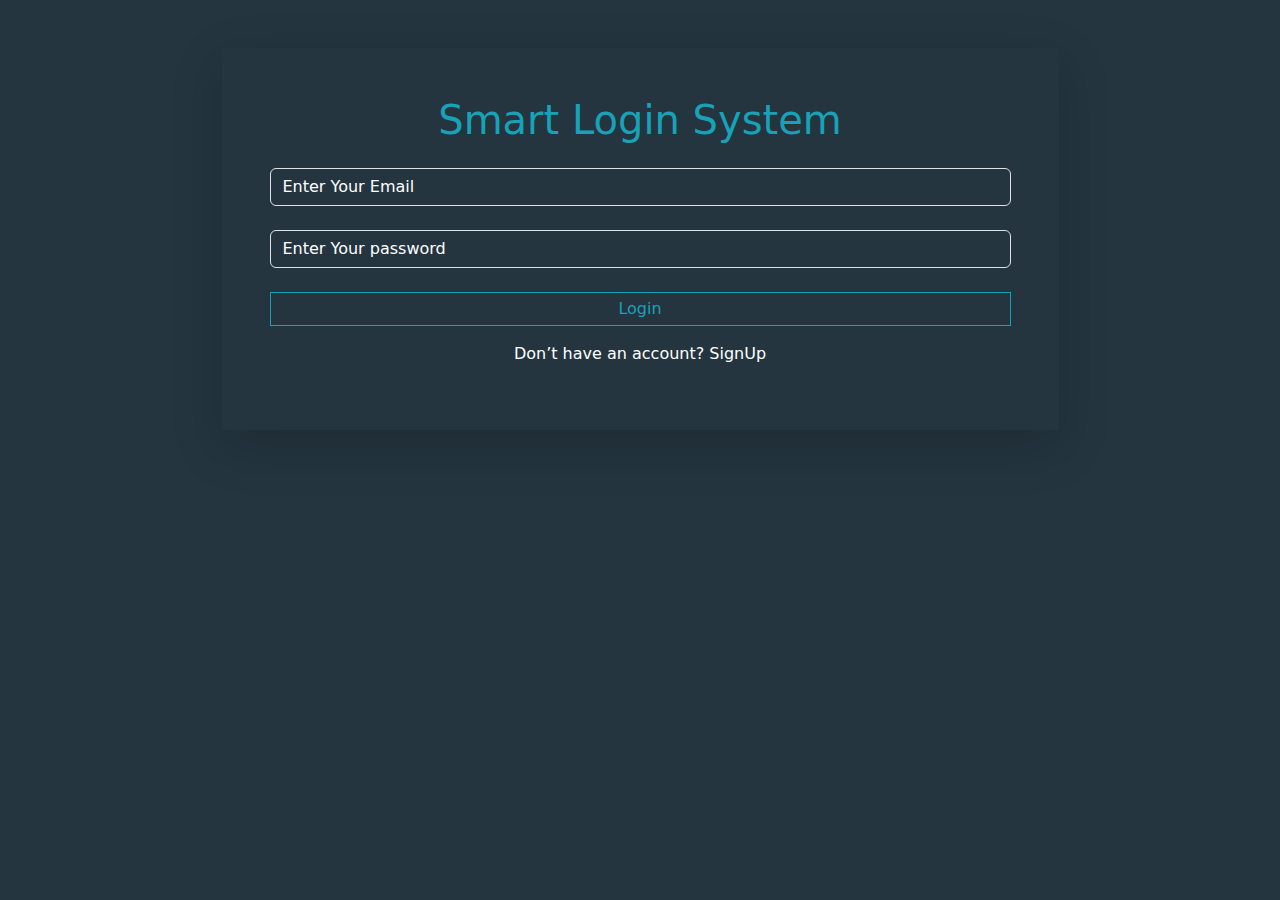
<file: index.html>
<html>
    <head>
        <link rel="preconnect" href="https://fonts.googleapis.com">
        <link rel="preconnect" href="https://fonts.gstatic.com" crossorigin>
        <link href="https://fonts.googleapis.com/css2?family=Montserrat:wght@200;300;400;500;600;700;800&family=Pacifico&family=Righteous&display=swap" rel="stylesheet">
        <link href="style/all.min.css" rel="stylesheet"/>
        <link href="style/bootstrap.min.css" rel="stylesheet"/>
        <link href="style/style.css" rel="stylesheet"/>
    </head>
    <body>
        <section id="Login" class="vh-100 mx-auto text-center">
            <div class="container pt-5">
              <div class="form-login w-75 shadow-lg m-auto text-center p-5">
                <h1>Smart Login System</h1>
                <input id="uEmail" class="form-control  m-auto my-4" type="email" name="email" placeholder="Enter Your Email"/>
                <input id="uPassword" class="form-control  m-auto mt-4" type="password" name="password" placeholder="Enter Your password"/>
                <h5 id="loginError" class="text-danger my-4"></h5>
                <button id="login" class="w-100 p-1 bg-transparent">Login</button>
                <p class="fs-6 mt-3 text-white">Don’t have an account? <a href="signup.html">SignUp</a></p>
            </div>
            </div>            
        </section>
        <script src="js/bootstrap.bundle.js"></script>
        <script src="js/sweetalert2.all.min.js"></script>
        <script src="js/js.js"></script>
    </body>
</html>
</file>
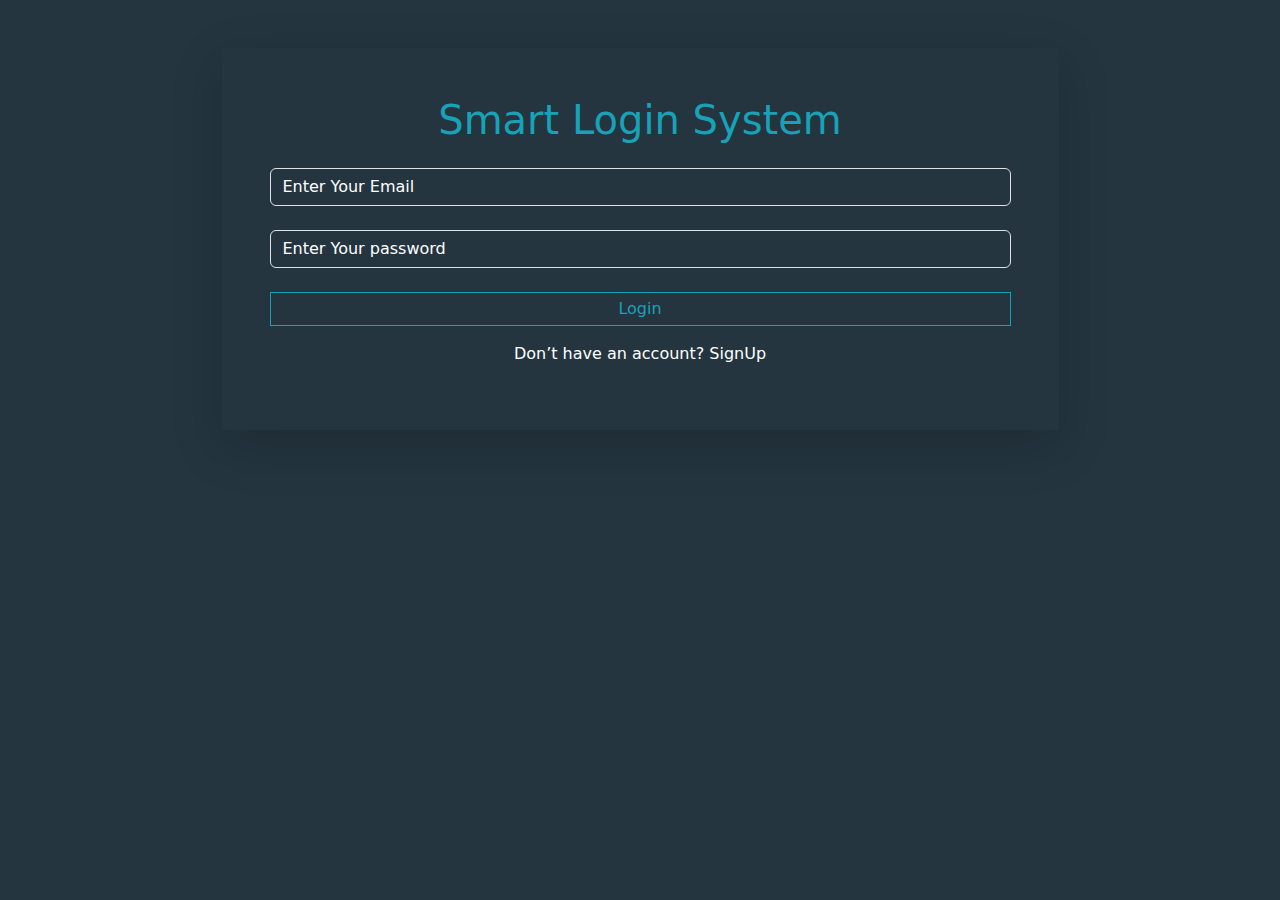
<file: home.html>
<html>
    <head>
        <link rel="preconnect" href="https://fonts.googleapis.com">
        <link rel="preconnect" href="https://fonts.gstatic.com" crossorigin>
        <link href="https://fonts.googleapis.com/css2?family=Montserrat:wght@200;300;400;500;600;700;800&family=Pacifico&family=Righteous&display=swap" rel="stylesheet">
        <link href="style/all.min.css" rel="stylesheet"/>
        <link href="style/bootstrap.min.css" rel="stylesheet"/>
        <link href="style/style.css" rel="stylesheet"/>
    </head>
    <body>
        
        <section id="Login" class="vh-100 mx-auto text-center">
           
            <nav class="navbar navbar-expand-lg navbar-dark group shadow-lg">
                <div class="container">
                    <a class="navbar-brand" href="#">SMART LOGIN</a>
                    <button class="navbar-toggler" type="button" data-toggle="collapse" data-target="#navbarSupportedContent" aria-controls="navbarSupportedContent" aria-expanded="false" aria-label="Toggle navigation">
              <span class="navbar-toggler-icon"></span>
            </button>
        
                    <div class="collapse navbar-collapse" id="navbarSupportedContent">
                        <ul class="navbar-nav ms-auto">
                            <li class="nav-item">
                                <a class="nav-link btn btn-outline-warning" href="index.html">Logout</a>
                            </li>
                        </ul>
                    </div>
                </div>
            </nav>
           
            <div class="container pt-5">
              <div class="form-login w-75 shadow-lg m-auto text-center p-5">
                <h1 id="welcome">Welcome <span></span></h1>
            </div>
            </div>            
        </section>
        <script src="js/bootstrap.bundle.js"></script>
        <script src="js/sweetalert2.all.min.js"></script>
        <script src="js/js.js"></script>
    </body>
</html>
</file>
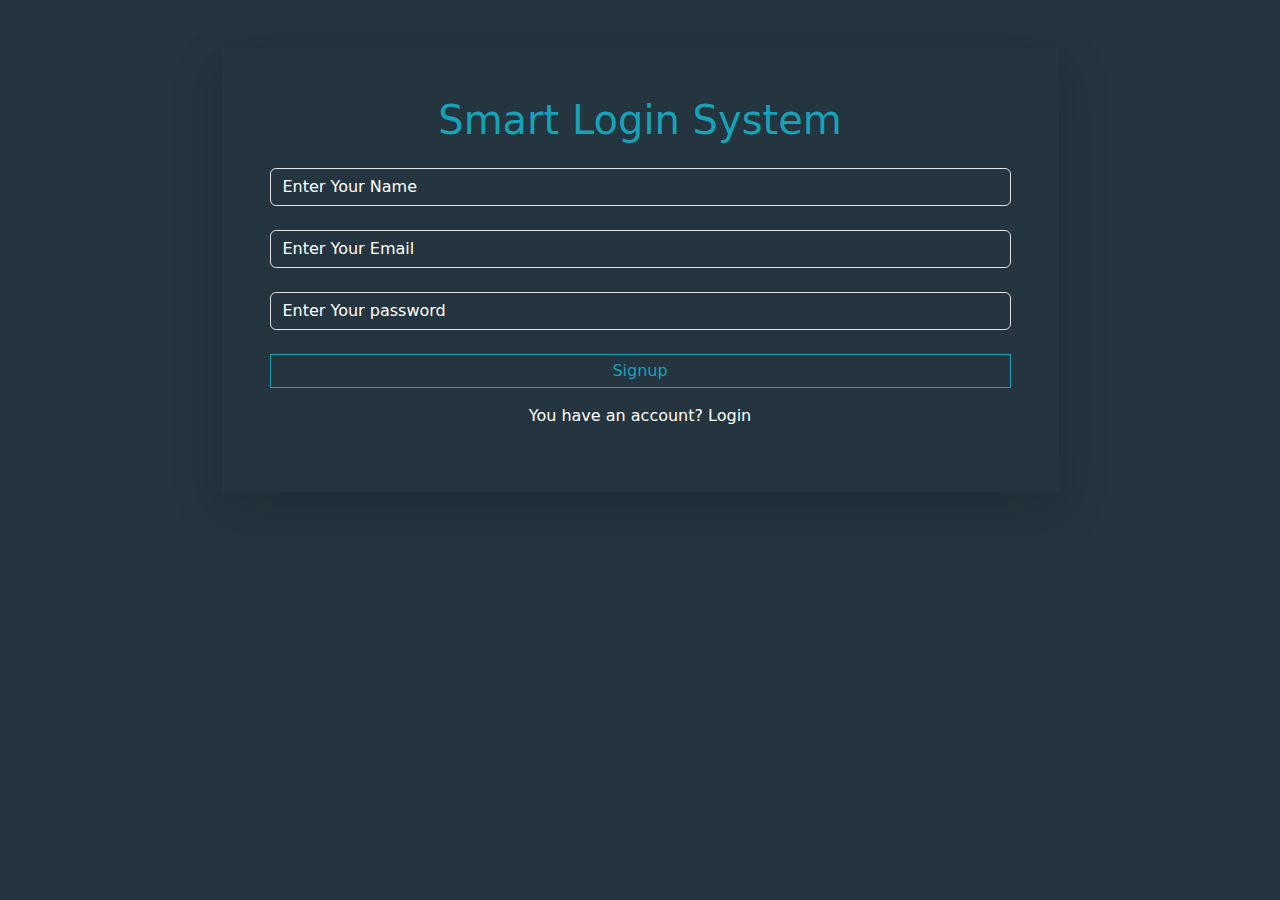
<file: signup.html>
<html>
    <head>
        <link rel="preconnect" href="https://fonts.googleapis.com">
        <link rel="preconnect" href="https://fonts.gstatic.com" crossorigin>
        <link href="https://fonts.googleapis.com/css2?family=Montserrat:wght@200;300;400;500;600;700;800&family=Pacifico&family=Righteous&display=swap" rel="stylesheet">
        <link href="style/all.min.css" rel="stylesheet"/>
        <link href="style/bootstrap.min.css" rel="stylesheet"/>
        <link href="style/style.css" rel="stylesheet"/>
    </head>
    <body>
        <section id="Login" class="vh-100 mx-auto text-center">
            <div class="container pt-5">
              <div class="form-login w-75 shadow-lg m-auto text-center p-5">
                <h1>Smart Login System</h1>
                <input id="uName" class="form-control  m-auto my-4" type="text" name="Name" placeholder="Enter Your Name"/>
                <input id="uEmail" class="form-control  m-auto my-4" type="email" name="email" placeholder="Enter Your Email"/>
                <input id="uPassword" class="form-control  m-auto my-4" type="password" name="password" placeholder="Enter Your password"/>
                <h5 id="signupError" class="text-danger my-4"></h5>
                <button id="signup" class="w-100 p-1 bg-transparent">Signup</button>
                <p class="fs-6 mt-3 text-white">You have an account? <a href="index.html">Login</a></p>
            </div>
            </div>            
        </section>
        <script src="js/bootstrap.bundle.js"></script>
        <script src="js/js.js"></script>
    </body>
</html>
</file>
<file: style/style.css>
/* font-family: 'Montserrat', sans-serif;
font-family: 'Pacifico', cursive;
font-family: 'Righteous', cursive; */
:root
{
    --mainColor : #24353f;
    --secondColor : #17a2b8
}
*
{
    margin: 0;
    padding: 0;
    box-sizing: border-box;
}
a{
    text-decoration: none;
    color: white;
}
section
{
    background-color: var(--mainColor);
}
.form-login
{
    box-shadow: -5px 2px 54px -9px rgba(0, 0, 0, 1);
}
.form-login h1
{
    color: var(--secondColor);
}
.form-login input
{
    background-color: transparent; 
    color: white;
}
.form-login input:focus
{
    background-color: transparent;
    color: white;
}
.form-login input::placeholder
{
    color: white;
}
.form-login button
{
    border: 1px solid var(--secondColor);
    color: var(--secondColor);
    transition: all 0.5s;
}
.form-login button:hover
{
    background-color: var(--secondColor) !important;
    color: white
}
.form-login p a:hover
{
    cursor: pointer;
    text-decoration: underline;
}
.nav-item a
{
    border: 1px solid #ffc107;
}
</file>
